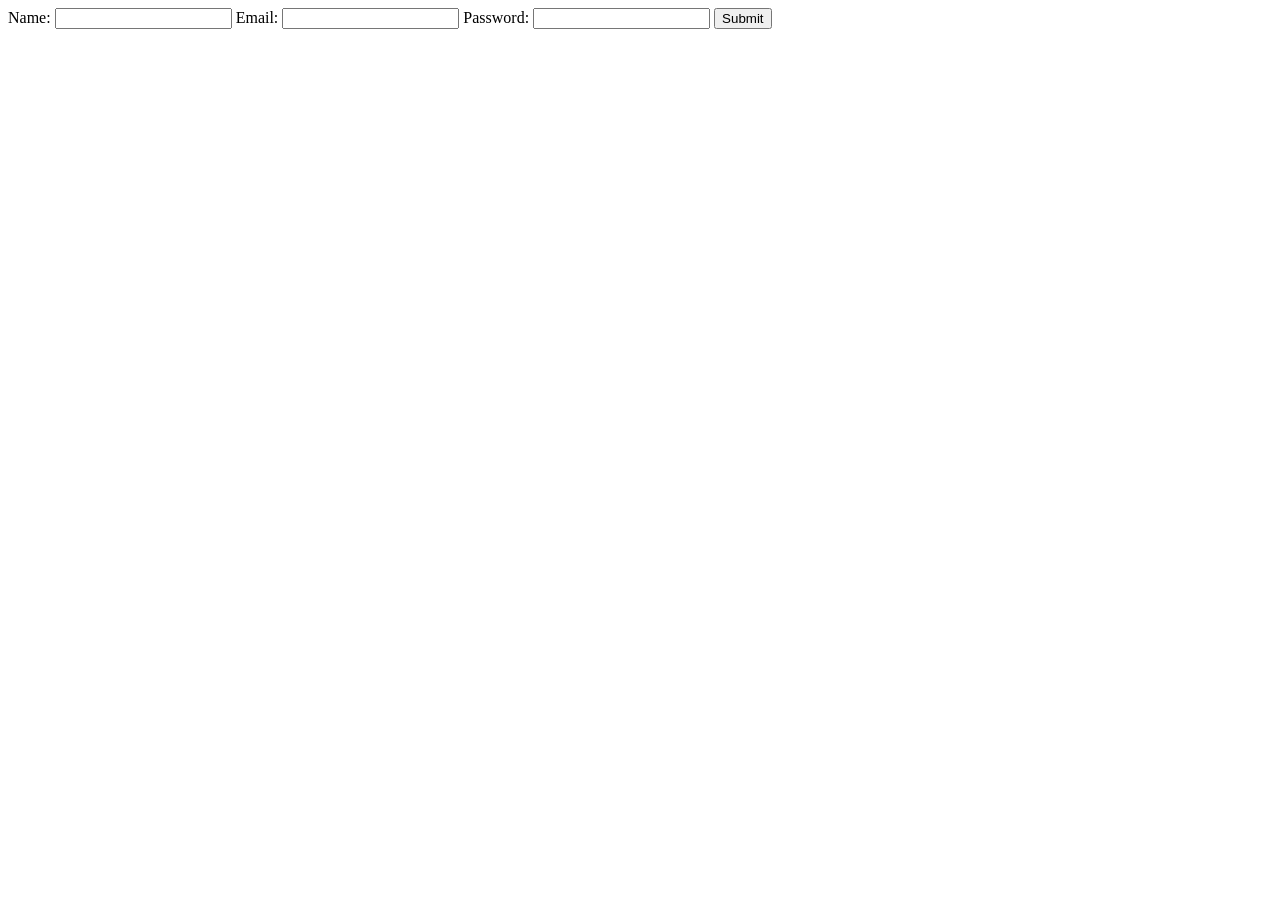
<file: form.html>
<!DOCTYPE html>
<html lang="en">
<head>
    <meta charset="UTF-8">
    <meta name="viewport" content="width=device-width, initial-scale=1.0">
    <title>Form</title>
    <style>
        .valid {
            color: green;
        }
        .invalid {
            color: red;
        }
    </style>
</head>
<body>
    <form>
        <label for="name">Name:</label>
        <input type="text" id="name" required>
        <label for="email">Email:</label>
        <input type="text" id="email" required>
        <label for="password">Password:</label>
        <input type="password" id="password" required pattern="[A-Za-z0-9]+$">
        <button type="submit" id="submit">Submit</button>
    </form>
    <p id="password-length-message"></p>
    <p id="password-special-message"></p>
    <p id="password-uppercase-message"></p>
    <script>
        document.getElementById('submit').addEventListener('click', (event)=>{
            event.preventDefault();
            window.location.href = "success.html";
        })

        document.getElementById('password').addEventListener('input', () =>
    {
        const password = document.getElementById('password').value;
        if (password.length < 6 == true)   {
            document.getElementById('password-length-message').textContent = 'Password must be at least 6 characters long.';
            document.getElementById('password-length-message').classList.add('invalid');
            
        } else {
            document.getElementById('password-length-message').textContent = 'Password is long enough.';
            document.getElementById('password-length-message').classList.remove('invalid');
            document.getElementById('password-length-message').classList.add('valid');
        }
        if (/[!@#$%^&*(),.?":{}|<>]/.test(password) == false) {
            document.getElementById('password-special-message').textContent = 'Password must contain a special character.';
            document.getElementById('password-special-message').classList.add('invalid');
        } else {
            document.getElementById('password-special-message').textContent = 'Password contains a special character.';
            document.getElementById('password-special-message').classList.remove('invalid');
            document.getElementById('password-special-message').classList.add('valid');
        }
        if (/[A-Z]/.test(password) == false) {
            document.getElementById('password-uppercase-message').textContent = 'Password must contain an uppercase letter.';
            document.getElementById('password-uppercase-message').classList.add('invalid');
        } else {
            document.getElementById('password-uppercase-message').textContent = 'Password contains an uppercase letter.';
            document.getElementById('password-uppercase-message').classList.remove('invalid');
            document.getElementById('password-uppercase-message').classList.add('valid');
        }
    })
    </script>
</body>
</html>
</file>
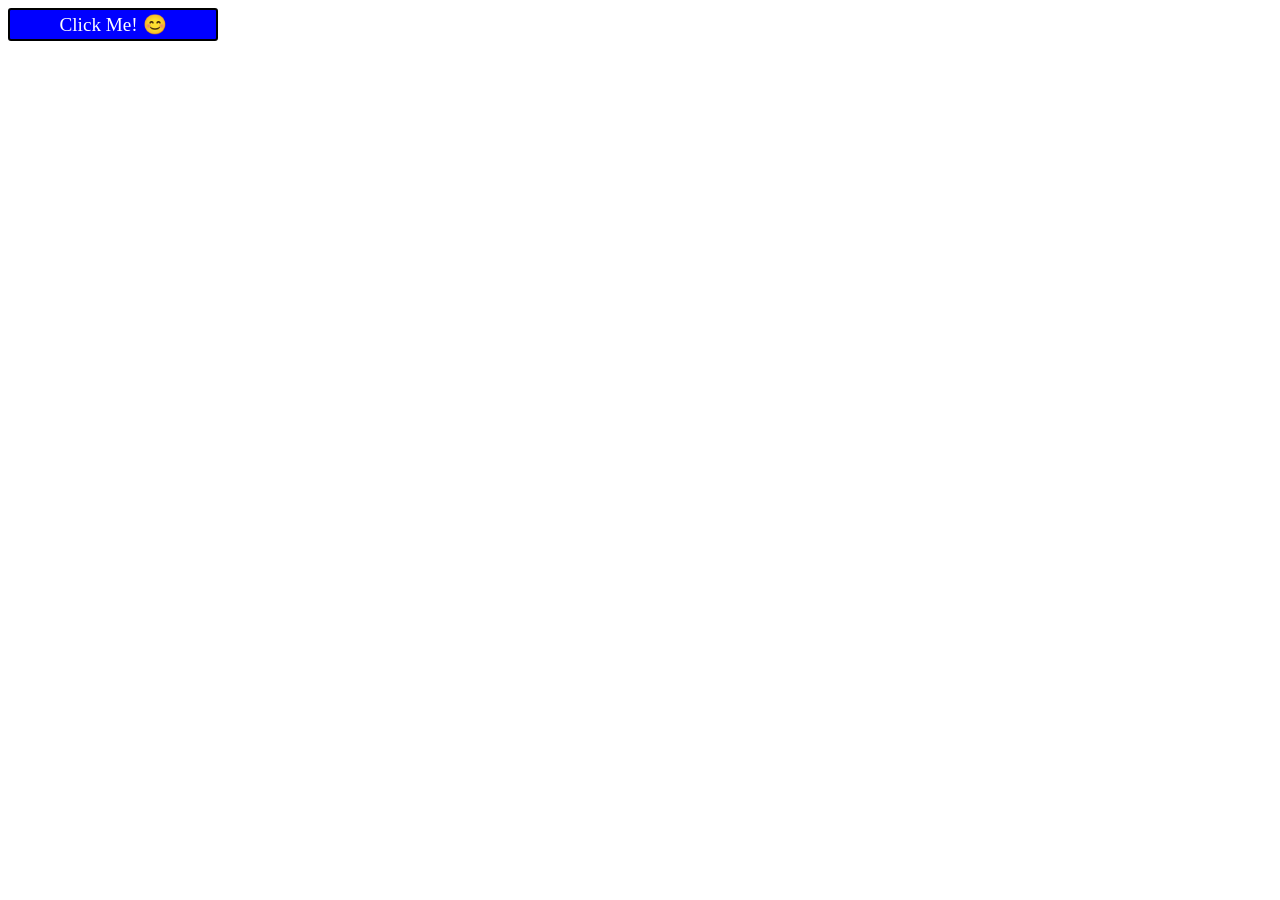
<file: lab11.html>
<!DOCTYPE html>
<html lang="en">
    <head>
        <meta charset="UTF-8">
        <meta name="viewport" content="width=device-width, initial-scale=1.0">
        <title>JavaScript</title>
        <style>
            #box {
                background-color: blue;
                color: white;
                font-size: 1.2em;
                width: 200px;
                padding: 3px;
                text-align: center;
                border-radius: 3px;
                border: 2px solid black;
            }

            #box:hover {
                cursor: pointer;
            }
            #box2 {
                height: 75vh;
            }
        </style>

        </head>
        <body>
            <div id= "box"> Click Me! 😊</div>
            <div id="box2"></div>
            <script>
                const box = document.getElementById("box");

                function mouseEnter(event) {
                    box.innerText = "Do not click! 😠";
                    box.style.backgroundColor = "yellow";
                    console.log(event);
                }

                function mouseLeave(event) {
                    box.innerText = "Phew! 😌"
                    box.style.backgroundColor = "lightgreen";
                    console.log(event);
                }

                function clickBox(event) {
                    box.innerText = "Ouch! 🤕";
                    box.style.backgroundColor = "red";
                    console.log(event);
                }

                function doubleClickBox(event) {
                    box.innerText = "Double trouble! 🤩";
                    box.style.backgroundColor = "pink";
                    console.log(event);
                }

                function mouseMove(event) {
                    box.innerText = "I see you! 👀";
                    box.style.backgroundColor = "lightblue";
                    console.log(event);
                }

                box.addEventListener("mouseenter", mouseEnter);
                box.addEventListener("mouseleave", mouseLeave);
                box.addEventListener("click", clickBox);
                box2.addEventListener("mousemove", mouseMove);
                box.addEventListener("dblclick", event => {
                    doubleClickBox(event);
                });

            </script>
        </body>
</html>
</file>
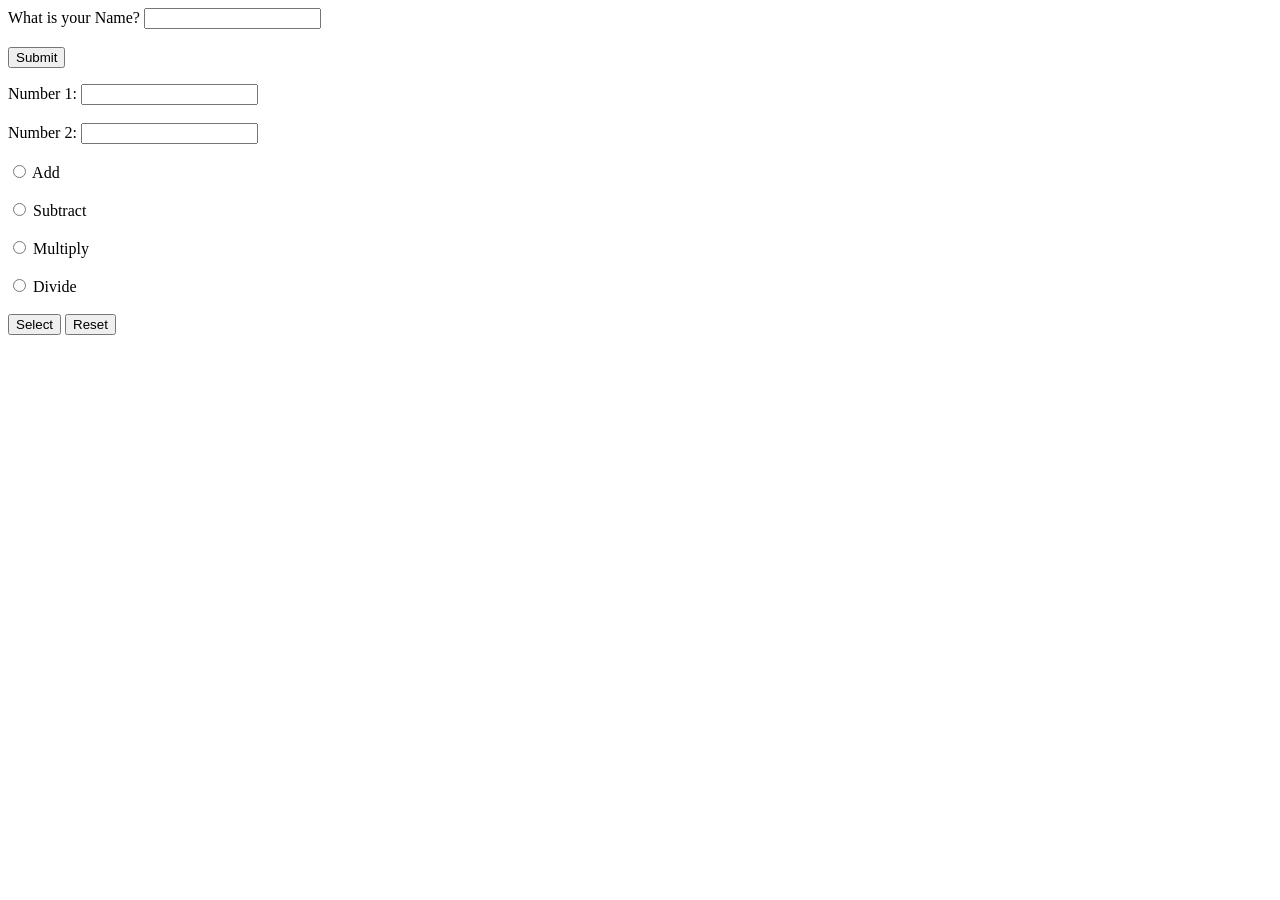
<file: lab12.html>
<!DOCTYPE html>
<html lang="en">
<head>
    <meta charset="UTF-8">
    <meta name="viewport" content="width=device-width, initial-scale=1.0">
    <title>Lab 12</title>
</head>
<body>
    <form action="#">
        <label for="name"> What is your Name?</label>
        <input type="text" id="name"> <br><br>

        <button id="bttn" type="button"> Submit</button>
    </form>
    <p id="greeting"></p>

    <form action="#">
        <label for="num1">Number 1:</label>
        <input type="number" id="num1"> <br><br>
        <label for="num2">Number 2:</label>
        <input type="number" id="num2"> <br><br>

            <input type="radio" name = "add"> Add <br><br>
            <input type="radio" name = "subtr"> Subtract <br><br>
            <input type="radio" name = "mult" > Multiply <br><br>
            <input type="radio" name = "div" > Divide <br><br>
            <button id="select" type="button"> Select</button>
            <button id="reset" type="reset"> Reset</button>
    </form>
    <p id="result"></p>
    
    <script> 
        const name = document.getElementById("name");
        const greeting = document.getElementById("greeting");

        document.getElementById('bttn').addEventListener('click', function() {
            greeting.textContent = `Hello ${name.value}`;
            console.log(greeting.textContent);
        });

        const num1 = document.getElementById('num1');
        const num2 = document.getElementById('num2');
        const result = document.getElementById('result');

        document.getElementById('select').addEventListener('click', function() {
            const add = document.querySelector('[name = add]:checked');
            const subtr = document.querySelector('[name = subtr]:checked');
            const mult = document.querySelector('[name = mult]:checked');
            const div = document.querySelector('[name = div]:checked');

            if (add) {
                result.textContent = Number(num1.value) + Number(num2.value);
                console.log(result.textContent);
            } else if (subtr) {
                result.textContent = Number(num1.value) - Number(num2.value);
                console.log(result.textContent);
            } else if (mult) {
                result.textContent = Number(num1.value) * Number(num2.value);
                console.log(result.textContent);
            } else if (div) {
                result.textContent = Number(num1.value) / Number(num2.value);
                console.log(result.textContent);
            }
        });

    </script>
</file>
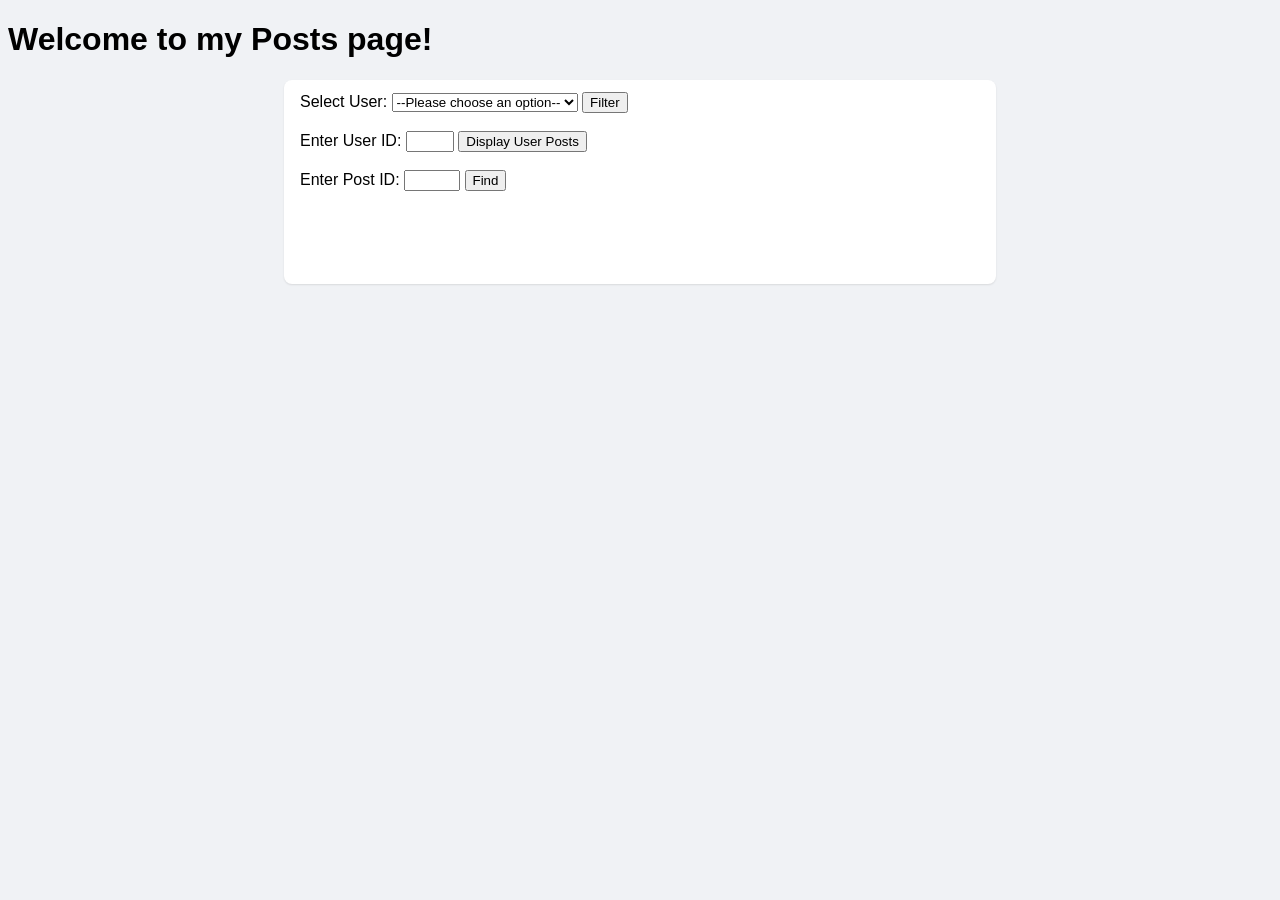
<file: lab15.html>
<!DOCTYPE html>
<html lang="en">
<head>
    <meta charset="UTF-8">
    <meta name="viewport" content="width=device-width, initial-scale=1.0">
    <title>Posts </title>

    <style>
       body {
          background-color: #f0f2f5;
          font-family: Helvetica, Arial, sans-serif;
       }

       form {
          min-height: 180px;
       }

       article, form {
          background-color: #ffffff;
          border-radius: 8px;
          box-shadow: 0 1px 2px rgba(0, 0, 0, 0.1);
          padding: 12px 16px;
          margin-bottom: 16px;
          max-width: 680px;
          margin-left: auto;
          margin-right: auto;
       }

       h2 {
          color: #050505;
          font-size: 0.9375rem;
          font-weight: 600;
          margin: 0 0 4px 0;
       }

       p {
          color: #050505;
          font-size: 0.9375rem;
          line-height: 1.3333;
          margin: 8px 0 0 0;
       }
    </style>
</head>

<body>
<h1> Welcome to my Posts page! </h1>

    <form action="#">

        <label for="userID">Select User:</label>
        <select id="userID">
            <option value="">--Please choose an option--</option>
            <option value="1">User 1</option>
            <option value="2">User 2</option>
            <option value="3">User 3</option>
            <option value="4">User 4</option>
            <option value="5">User 5</option>
            <option value="6">User 6</option>
            <option value="7">User 7</option>
        </select>

        <button type="button" id="filterBtn">Filter</button>

        <br><br>

        <label for="displayUserID">Enter User ID:</label>
        <input type="number" id="displayUserID" min="1" max="10">

        <button type="button" id="displayUserBtn">Display User Posts</button>

        <br><br>

        <label for="postID">Enter Post ID:</label>
        <input type="number" id="postID" min="1" max="100">

        <button type="button" id="findBtn">Find</button>

    </form>

    <script>
        // Task 1
        const site = "https://jsonplaceholder.typicode.com/posts";
        const posts = [];
        const getPost = async () => {
            try {
                let prom = await fetch(site);
                let p = await prom.json();
                for (let post of p) {
                    posts.push(post);
                }
            } catch (error) {
                console.log(error);
            }
        };
        getPost().then(() => {
            console.table(posts);
        });

        // Task 2

        const displayAllPosts = async () => {
            for (let i = 0; i < posts.length; i++) {
                let post = posts[i];

                let postArticle = document.createElement("article");
                document.body.appendChild(postArticle);
                let postTitle = document.createElement("h2");
                let postBody = document.createElement("p");
                postArticle.appendChild(postTitle);
                postArticle.appendChild(postBody);
                let postUserID = document.createElement("p");
                postArticle.appendChild(postUserID);
                let postId = document.createElement("p");
                postArticle.appendChild(postId);

                postTitle.textContent = post.title;
                postBody.textContent = post.body;
                postUserID.textContent = "User ID: " + post.userId;
                postId.textContent = "Post ID: " + post.id;
        };
        }
        getPost().then(() => displayAllPosts());



        // Task 3

        const displayPostsByUser = async () => {
            const userID = document.getElementById("userID").value;
            const userPosts = posts.filter(p => p.userId == userID);
            document.querySelectorAll('article').forEach((article) => {
                article.remove();
            });
            for (let post of userPosts) {
                let postArticle = document.createElement("article");
                document.body.appendChild(postArticle);
                let postTitle = document.createElement("h2");
                let postBody = document.createElement("p");
                postArticle.appendChild(postTitle);
                postArticle.appendChild(postBody);
                let postUserID = document.createElement("p");
                postArticle.appendChild(postUserID);
                let postId = document.createElement("p");
                postArticle.appendChild(postId);

                postTitle.textContent = post.title;
                postBody.textContent = post.body;
                postUserID.textContent = "User ID: " + post.userId;
                postId.textContent = "Post ID: " + post.id;
            }
        };
        document.getElementById("filterBtn").addEventListener("click", displayPostsByUser);

        // Task 4
        const filterPostsByUser = async () => {
            const userID = document.getElementById("userID").value;

            const userPosts = posts.filter(p => p.userId == userID);

            console.log(userPosts);
        };

        document.getElementById("filterBtn").addEventListener("click", filterPostsByUser);

        // Task 5

        const displayUserPosts = async () => {
            const userID = document.getElementById("displayUserID").value;

            document.querySelectorAll('article').forEach((article) => {
                article.remove();
            });

            const userPosts = posts.filter(p => p.userId == userID);

            for (let post of userPosts) {
                let postArticle = document.createElement("article");
                document.body.appendChild(postArticle);

                let postTitle = document.createElement("h2");
                let postBody = document.createElement("p");

                postArticle.appendChild(postTitle);
                postArticle.appendChild(postBody);

                let postUserID = document.createElement("p");
                postArticle.appendChild(postUserID);

                let postId = document.createElement("p");
                postArticle.appendChild(postId);

                postTitle.textContent = post.title;
                postBody.textContent = post.body;
                postUserID.textContent = "User ID: " + post.userId;
                postId.textContent = "Post ID: " + post.id;
            }
        };

        document.getElementById("displayUserBtn").addEventListener("click", displayUserPosts);

        // Task 6

        const findPost = async () => {
            const postID = document.getElementById("postID").value;
            const post = posts.find(p => p.id == postID);

            document.querySelectorAll('article').forEach((article) => {
                article.remove();
            });

            let postArticle = document.createElement("article");
            document.body.appendChild(postArticle);

            let postTitle = document.createElement("h2");
            let postBody = document.createElement("p");
            let postUserID = document.createElement("p");
            let postId = document.createElement("p");

            postArticle.appendChild(postTitle);
            postArticle.appendChild(postBody);
            postArticle.appendChild(postUserID);
            postArticle.appendChild(postId);

            if (post) {
                postTitle.textContent = post.title;
                postBody.textContent = post.body;
                postUserID.textContent = "User ID: " + post.userId;
                postId.textContent = "Post ID: " + post.id;
            } else {
                postTitle.textContent = "Post not found";
                postBody.textContent = "";
                postUserID.textContent = "";
                postId.textContent = "";
            }
        };

        document.getElementById("findBtn").addEventListener("click", findPost);
    </script>

</body>
</html>
</file>
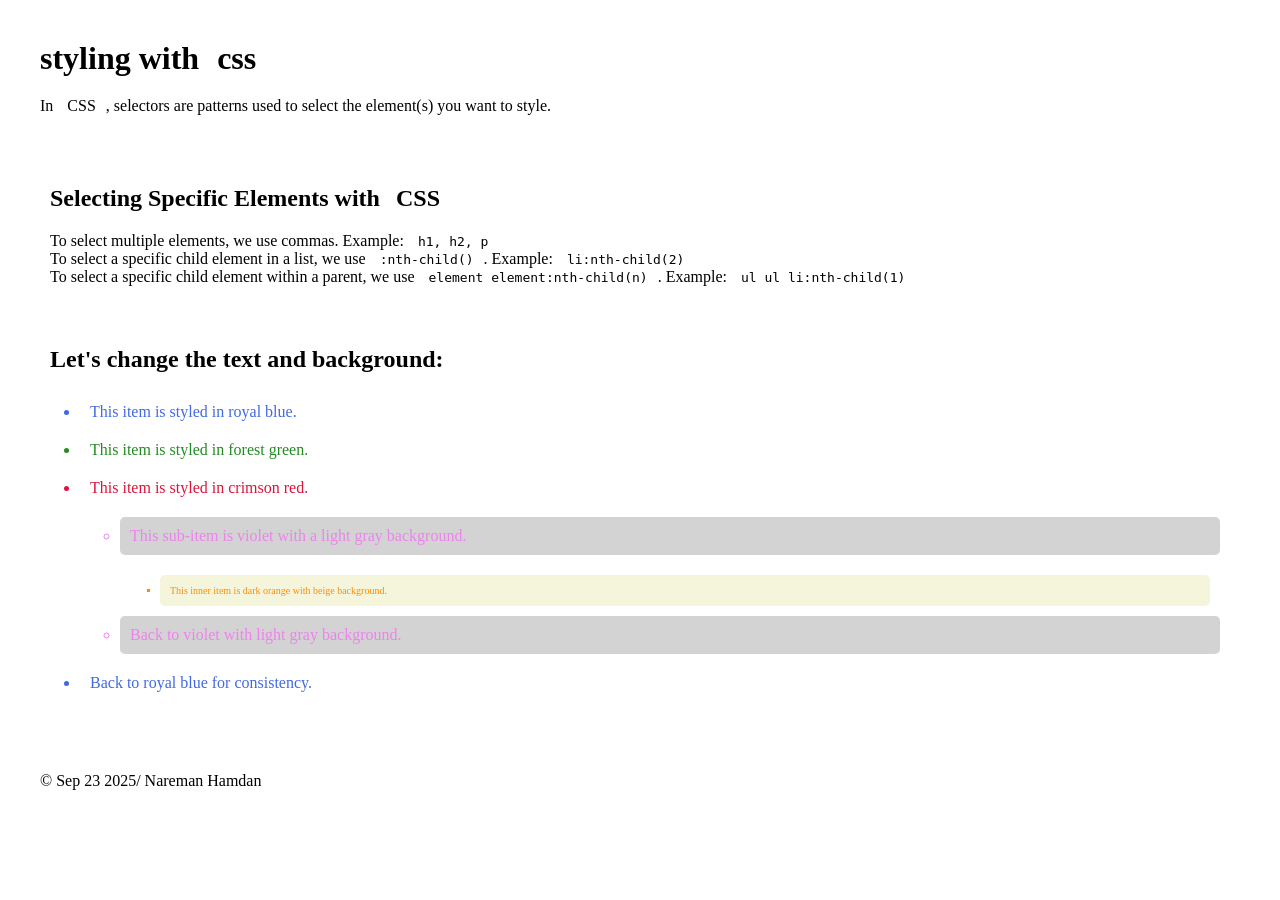
<file: styling with CSS.html>
<!DOCTYPE html>
<html lang="en">
<head>
  <meta charset="UTF-8">
  <meta name="viewport" content="width=device-width, initial-scale=1.0">
  <title>Styling with CSS</title>
  <link rel="stylesheet" href="style3.css">
</head>
<body>


  <header>
    <h1>styling with <span>css</span></h1>
    <p>In <span>CSS</span>, selectors are patterns used to select the element(s) you want to style.</p>
  </header>

 <main>

    <section>
      <h2>Selecting Specific Elements with <span>CSS</span></h2>
      <p>
        To select multiple elements, we use commas. Example: <code>h1, h2, p</code><br>
        To select a specific child element in a list, we use <code>:nth-child()</code>. Example: <code>li:nth-child(2)</code><br>
        To select a specific child element within a parent, we use <code>element element:nth-child(n)</code>. Example: <code>ul ul li:nth-child(1)</code>

      </p>
    </section>
    
    <section>
        <h2>Let's change the text and background:</h2>
        <ul>
          <li>This item is styled in royal blue.</li>
          <li>This item is styled in forest green.</li>
          <li>This item is styled in crimson red.</li>

          <ul>
            <li>This sub-item is violet with a light gray background.</li>
            <ul>
              <li>This inner item is dark orange with beige background.</li>
            </ul>
            <li>Back to violet with light gray background.</li>
          </ul>

          <li>Back to royal blue for consistency.</li>
        </ul>
      </section>
  
  </main>

  <footer>
    <p>&#169; Sep 23 2025/ Nareman Hamdan</p>
  </footer>

</body>
</html>
</file>
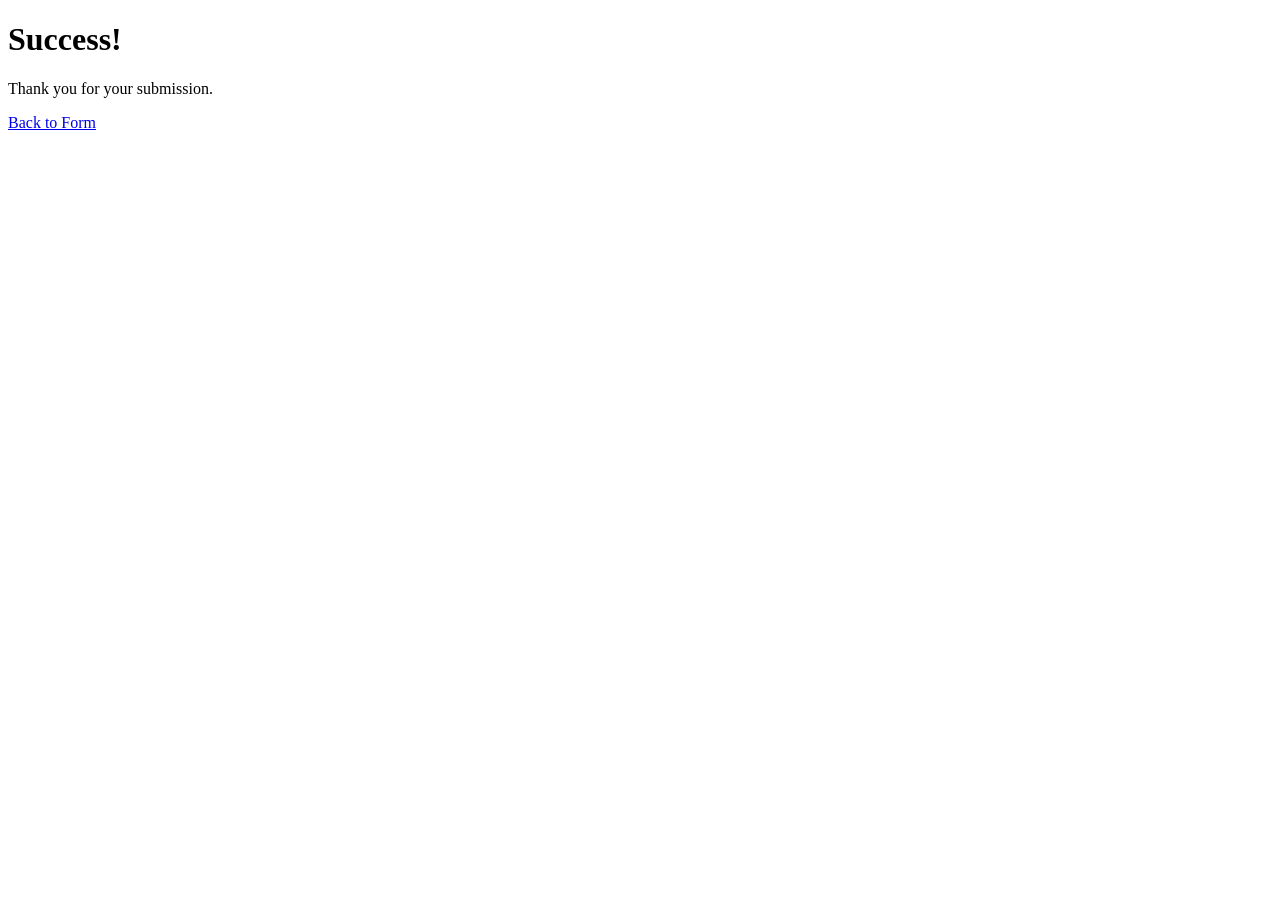
<file: success.html>
<!DOCTYPE html>
<html lang="en">
<head>
    <meta charset="UTF-8">
    <meta name="viewport" content="width=device-width, initial-scale=1.0">
    <title>Success</title>
</head>
<body>
    <h1>Success!</h1>
    <p>Thank you for your submission.</p>
    <a href="form.html">Back to Form</a>
</body>
</html>
</file>
<file: style3.css>
*{
    padding:10px;
    margin:0;
}


section{  
  margin: 20px 0;
}

ul{    
  padding-left: 40px;
}

ul ul ul {
  margin-top: 10px;
}

/* Add style here */

section > ul > li:nth-child(1) {
  color: royalblue;
}
section > ul > li:nth-child(2) {
  color: forestgreen;
}
section > ul > li:nth-child(3) {
  color: crimson;
}
section > ul > ul > li:nth-child(1) {
  color: violet;
  background-color: lightgray;
  border-radius: 5px;
}
section > ul > ul > ul > li:nth-child(1) {
  color: darkorange;
  background-color: beige;
  border-radius: 5px;
  font-size: 10px;
}
section > ul > ul li:nth-child(3) {
  color: violet;
  background-color: lightgray;
  border-radius: 5px;
}
section > ul > li:nth-child(5) {
  color: royalblue;
}
</file>
